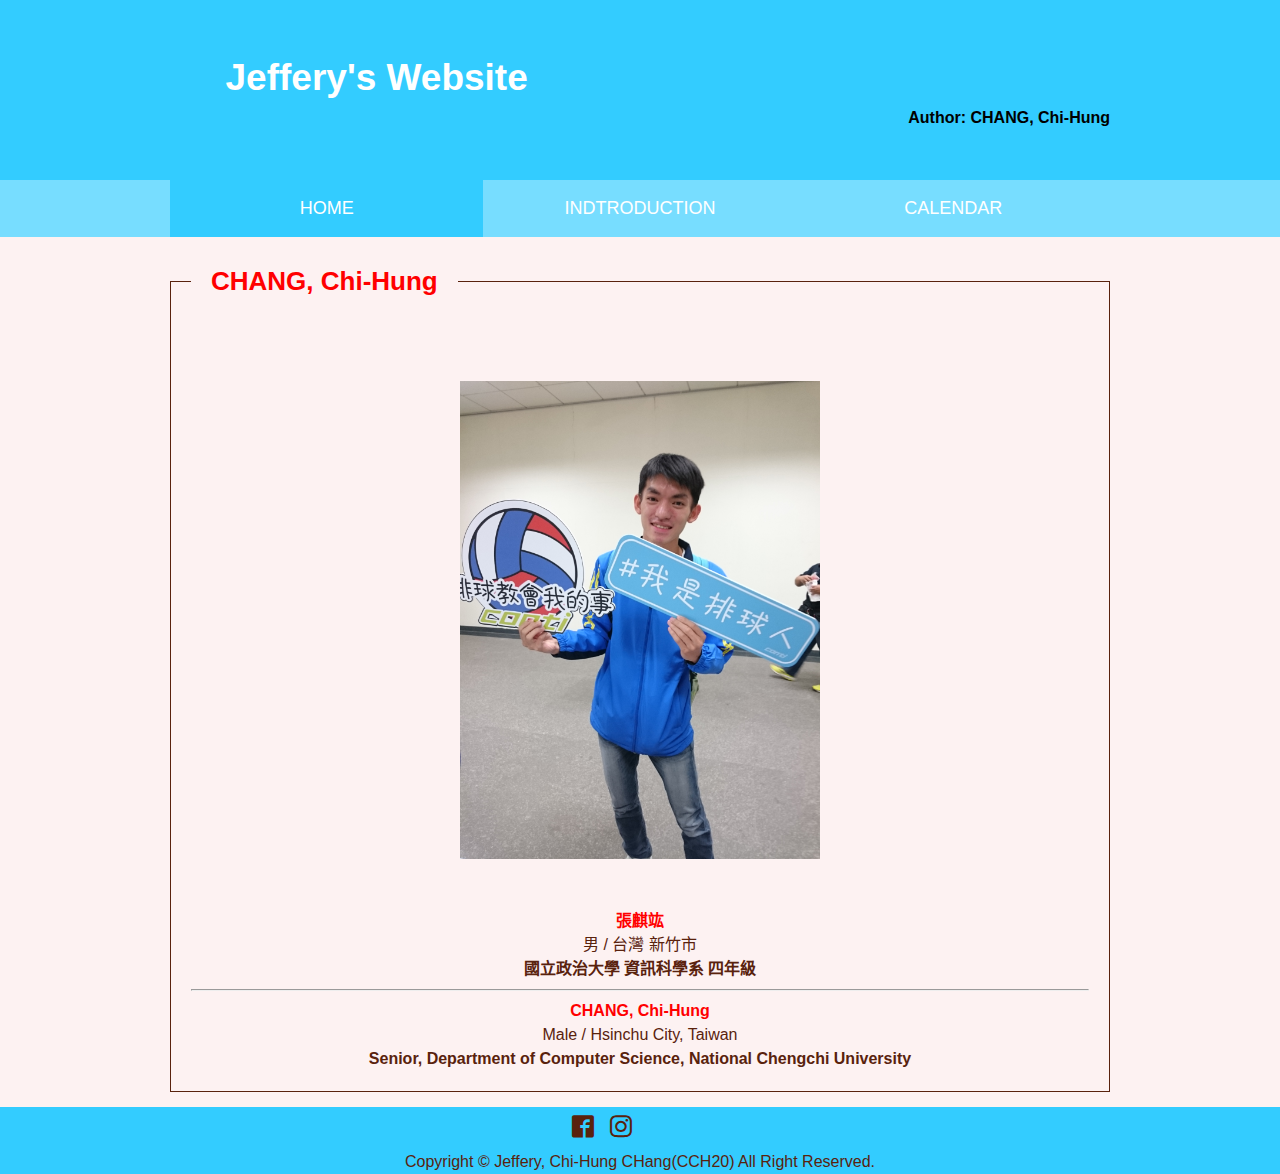
<file: index.html>
﻿<!DOCTYPE html>
<html lang="zh-TW">
	<head>
		<meta charset="UTF-8">
		<meta http-equiv="X-UA-Compatible" content="IE=Edge">

		<title>Jeffery's Website</title>

		<meta name='Keywords' content='麒竑,張麒竑,Chi-Hung,chang861224,cch20'>
		<meta name='viewport' content='width=device-width,initial-scale=1.0'>
		<link href='css/base.css' rel='stylesheet' media='all'>
		<link href='css/index.css' rel='stylesheet' media='all'>
	</head>

	<body id='index'>
		<header id='header'>
			<div class='inner'>
				<h1 id='title'>Jeffery's Website</h1>
				<p>Author: CHANG, Chi-Hung</p>
			</div>
		</header>

		<nav id='gnav'> 
			<ul class='inner'>
				<li><a href='./index.html' class='selected'>HOME</a></li>
				<li><a href='./gnav/intro.html'>INDTRODUCTION</a></li>
				<li><a href='./gnav/calendar.html'>CALENDAR</a></li>
			</ul>
		</nav>

		<div id='contents'>
			<main class='inner'>
				<fieldset class='field'>
					<legend class='fieldset_title'>CHANG, Chi-Hung</legend>

					<p id='profile_photo'>
					<img src='./img/Profile_Photo.JPG' alt='profile_photo'>
					</p>

					<p class='intro'>
					<strong>張麒竑</strong><br>
					男 / 台灣 新竹市<br>
					<strong>國立政治大學 資訊科學系 四年級</strong>
					</p>

					<hr>
					
					<p class='intro'>
					<strong>CHANG, Chi-Hung</strong><br>
					Male / Hsinchu City, Taiwan<br>
					<strong>Senior, Department of Computer Science, National Chengchi University</strong>
					</p>
				</fieldset>
			</main>
		</div>

		<footer id='footer' class='section'>
			<div class='inner'>
				<ul class='sns'>
					<li><a href='https://www.facebook.com/chang861224' class='icon-facebook2' title='Facebook'></a></li>
					<li><a href='https://www.instagram.com/chang861224' class='icon-instagram' title='Instagram'></a></li>
					<li><a href='https://github.com/chang861224' class='icon-github' title='GitHub'></a></li>
					<li><a href='mailto:chihung861224@gmail.com' class='icon-envelop' title='Email'></a></li>
				</ul>

				<p class="copyright">
					<small>Copyright &copy; Jeffery, Chi-Hung CHang(CCH20) All Right Reserved.</small>
				</p>
			</div>
		</footer>
	</body>
</html>
</file>
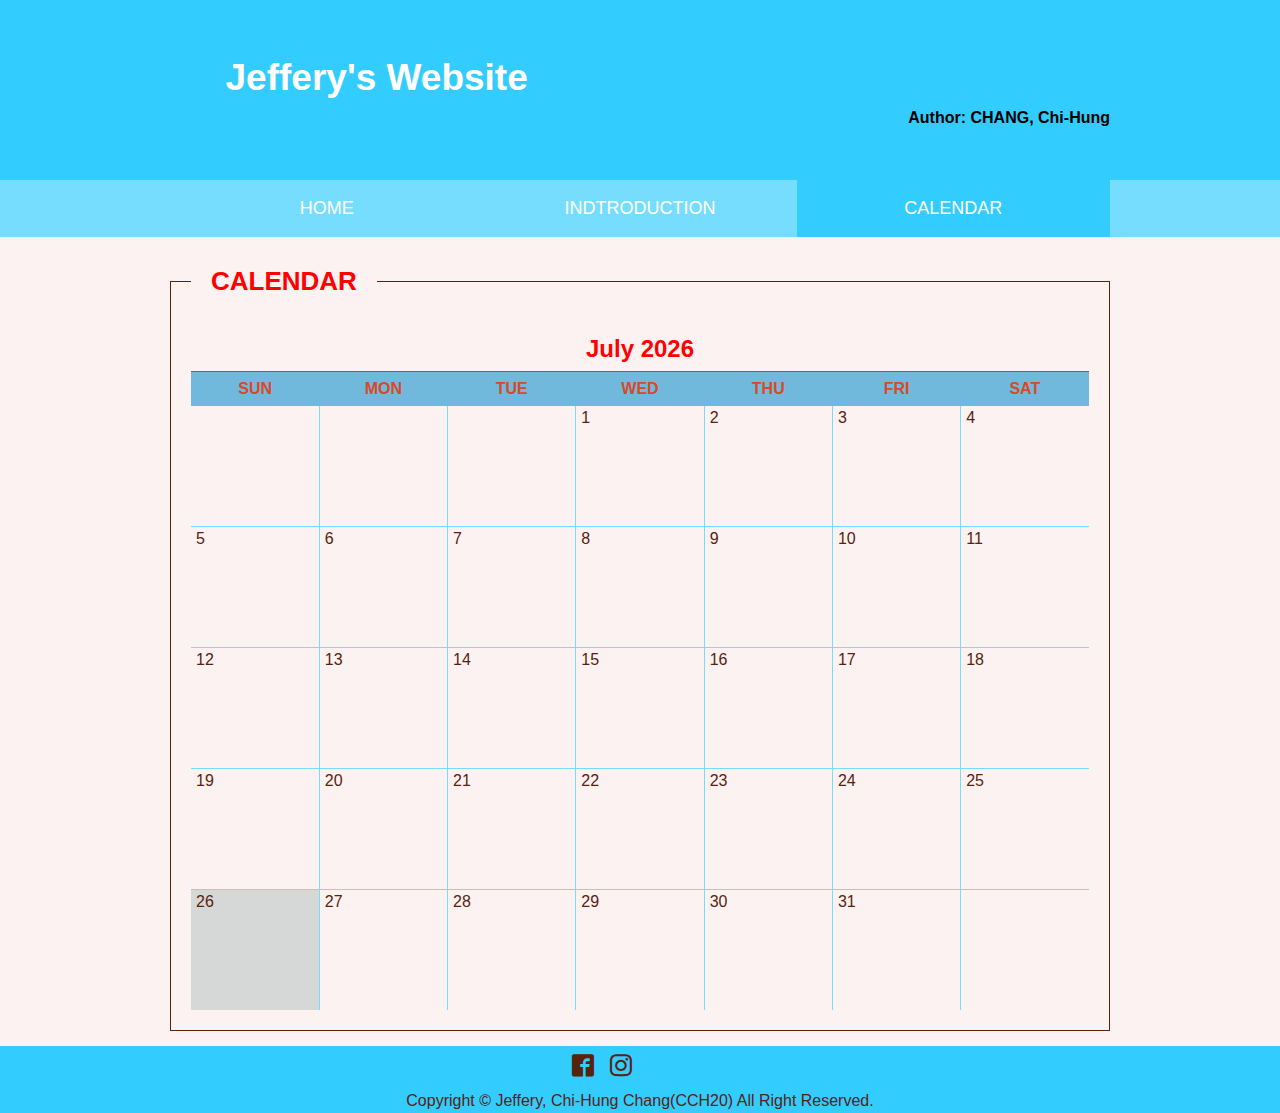
<file: gnav/calendar.html>
﻿<!DOCTYPE html>
<html lang="zh-TW">
	<head>
		<meta charset="UTF-8">
		<meta http-equiv="X-UA-Compatible" content="IE=Edge">

		<title>Jeffery's Website - Calendar</title>

		<meta name='Keywords' content='麒竑,張麒竑,Chi-Hung,chang861224,cch20'>
		<meta name='viewport' content='width=device-width,initial-scale=1.0'>
		<link href='../css/base.css' rel='stylesheet' media='all'>
		<link href='../css/calendar.css' rel='stylesheet' media='all'>
		<script type='text/javascript' src='../js/calendar.js'></script>
	</head>

	<body id='index'>
		<header id='header'>
			<div class='inner'>
				<h1 id='title'>Jeffery's Website</h1>
				<p>Author: CHANG, Chi-Hung</p>
			</div>
		</header>

		<nav id='gnav'> 
			<ul class='inner'>
				<li><a href='../index.html'>HOME</a></li>
				<li><a href='./intro.html'>INDTRODUCTION</a></li>
				<li><a href='./calendar.html' class='selected'>CALENDAR</a></li>
			</ul>
		</nav>

		<div id='contents'>
			<main class='inner'>
				<fieldset class='field'>
					<legend class='fieldset_title'>CALENDAR</legend>

					<script type='text/javascript'>
						get_calendar();
					</script>
				</fieldset>
			</main>
		</div>

		<footer id='footer' class='section'>
			<ul class='sns'>
				<li><a href='https://www.facebook.com/chang861224' class='icon-facebook2' title='Facebook'></a></li>
				<li><a href='https://www.instagram.com/chang861224' class='icon-instagram' title='Instagram'></a></li>
				<li><a href='https://github.com/chang861224' class='icon-github' title='GitHub'></a></li>
				<li><a href='mailto:chihung861224@gmail.com' class='icon-envelop' title='Email'></a></li>
			</ul>

			<p class="copyright">
			<small>Copyright &copy; Jeffery, Chi-Hung Chang(CCH20) All Right Reserved.</small>
			</p>
		</footer>
	</body>
</html>
</file>
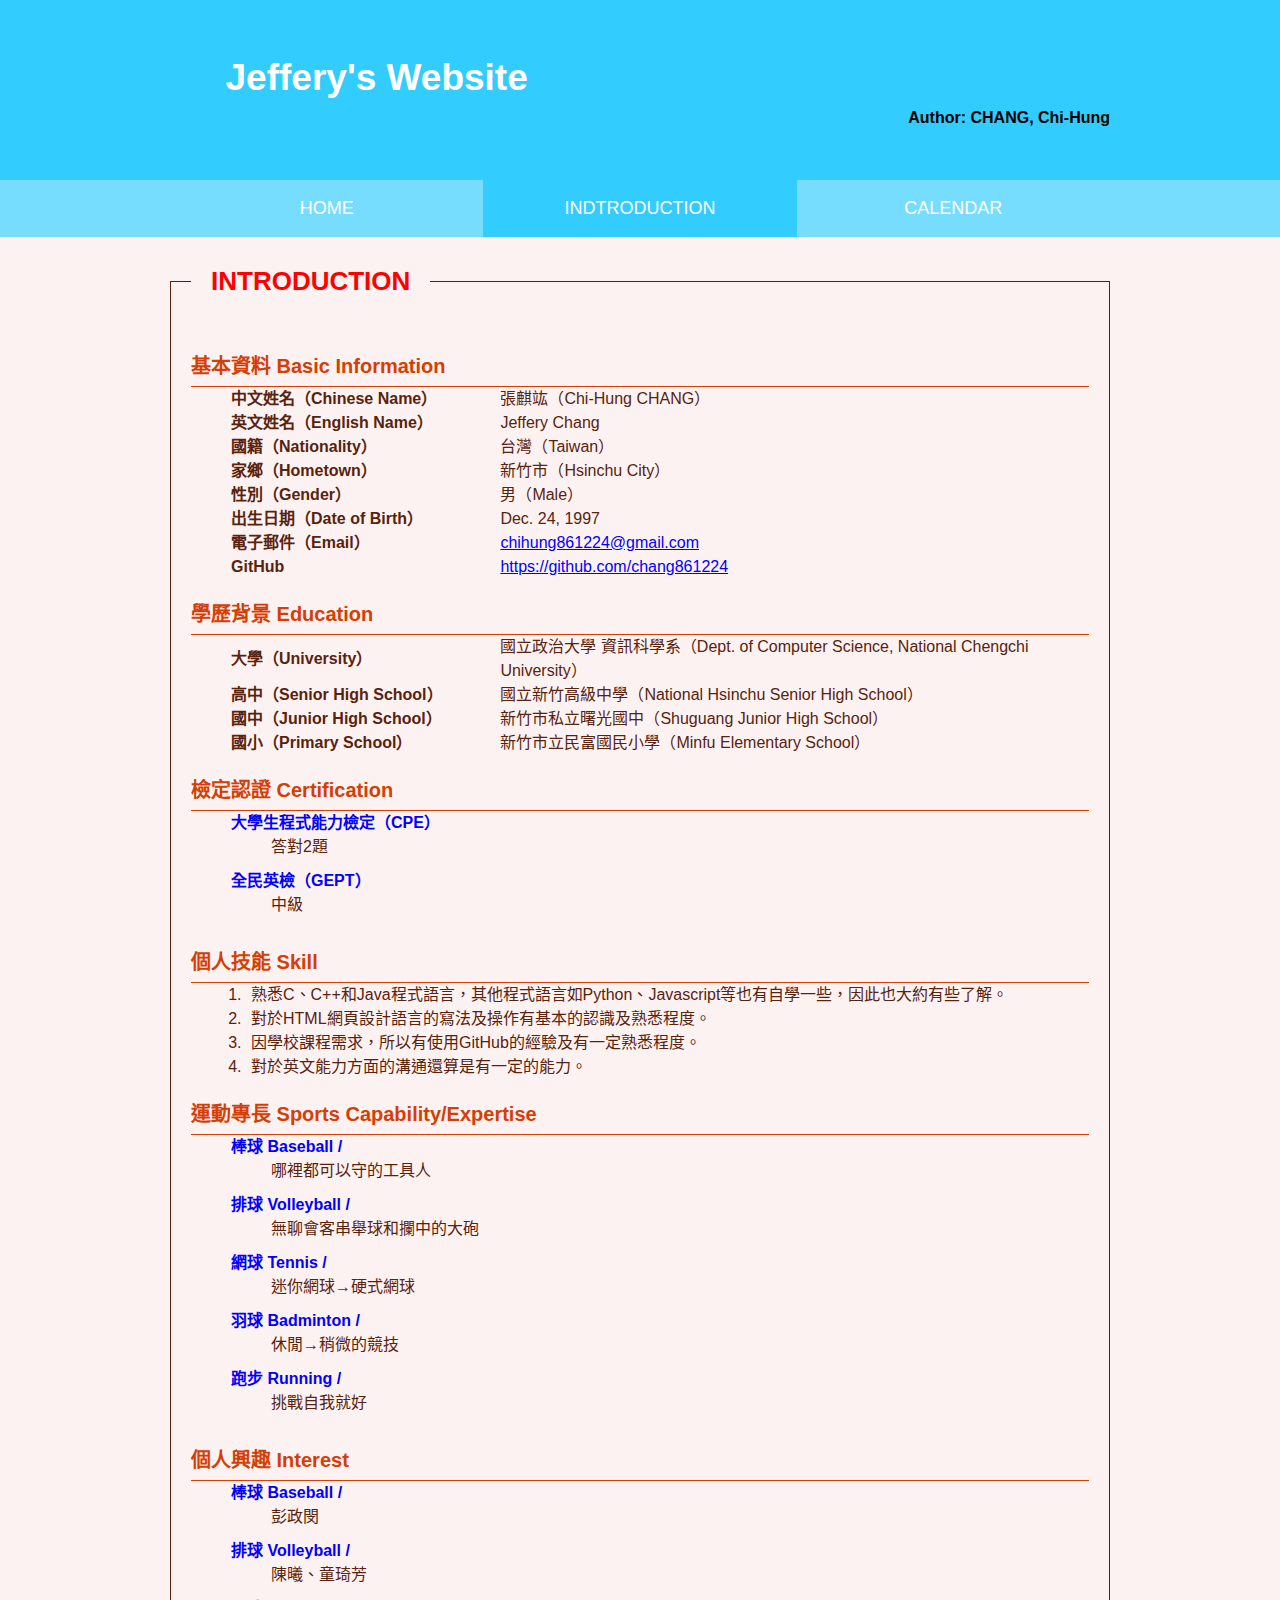
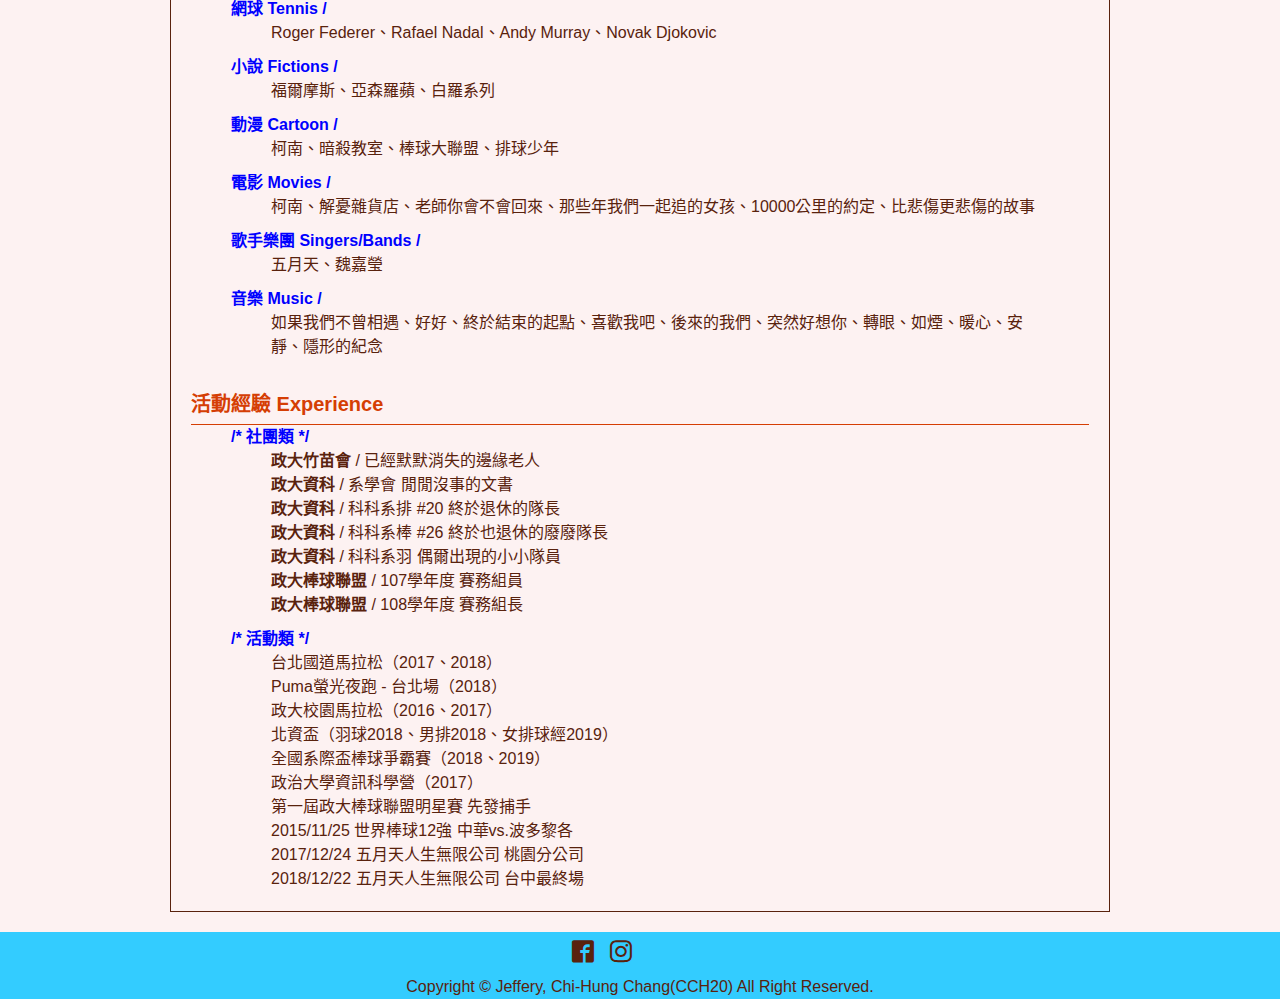
<file: gnav/intro.html>
﻿<!DOCTYPE html>
<html lang="zh-TW">
	<head>
		<meta charset="UTF-8">
		<meta http-equiv="X-UA-Compatible" content="IE=Edge">

		<title>Jeffery's Website - Intro</title>

		<meta name='Keywords' content='麒竑,張麒竑,Chi-Hung,chang861224,cch20'>
		<meta name='viewport' content='width=device-width,initial-scale=1.0'>
		<link href='../css/base.css' rel='stylesheet' media='all'>
		<link href='../css/intro.css' rel='stylesheet' media='all'>
	</head>

	<body id='index'>
		<header id='header'>
			<div class='inner'>
				<h1 id='title'>Jeffery's Website</h1>
				<p>Author: CHANG, Chi-Hung</p>
			</div>
		</header>

		<nav id='gnav'> 
			<ul class='inner'>
				<li><a href='../index.html'>HOME</a></li>
				<li><a href='./intro.html' class='selected'>INDTRODUCTION</a></li>
				<li><a href='./calendar.html'>CALENDAR</a></li>
			</ul>
		</nav>

		<div id='contents'>
			<main class='inner'>
				<fieldset class='field'>
					<legend class='fieldset_title'>INTRODUCTION</legend>

					<div class='section'>
						<h3 class='heading'>基本資料 Basic Information</h3>

						<table class='table'>
							<tr>
								<td>中文姓名（Chinese Name）</td><td>張麒竑（Chi-Hung CHANG）</td>
							</tr>

							<tr>
								<td>英文姓名（English Name）</td><td>Jeffery Chang</td>
							</tr>

							<tr>
								<td>國籍（Nationality）</td><td>台灣（Taiwan）</td>
							</tr>

							<tr>
								<td>家鄉（Hometown）</td><td>新竹市（Hsinchu City）</td>
							</tr>

							<tr>
								<td>性別（Gender）</td><td>男（Male）</td>
							</tr>

							<tr>
								<td>出生日期（Date of Birth）</td><td>Dec. 24, 1997</td>
							</tr>

							<tr>
								<td>電子郵件（Email）</td><td><a class='link' href='mailto:chihung861224@gmail.com'>chihung861224@gmail.com</a></td>
							</tr>
							
							<tr>
								<td>GitHub</td><td><a class='link' href='https://github.com/chang861224'>https://github.com/chang861224</a></td>
							</tr>
						</table>
					</div>


					<div class='section'>
						<h3 class='heading'>學歷背景 Education</h3>

						<table class='table'>
							<tr>
								<td>大學（University）</td><td>國立政治大學 資訊科學系（Dept. of Computer Science, National Chengchi University）</td>
							</tr>

							<tr>
								<td>高中（Senior High School）</td><td>國立新竹高級中學（National Hsinchu Senior High School）</td>
							</tr>

							<tr>
								<td>國中（Junior High School）</td><td>新竹市私立曙光國中（Shuguang Junior High School）</td>
							</tr>

							<tr>
								<td>國小（Primary School）</td><td>新竹市立民富國民小學（Minfu Elementary School）</td>
							</tr>
						</table>
					</div>

					<div class='section'>
						<h3 class='heading'>檢定認證 Certification</h3>

						<dl>
							<dt>大學生程式能力檢定（CPE）</dt>
							<dd class='padding_bottom_10px'>答對2題</dd>

							<dt>全民英檢（GEPT）</dt>
							<dd class='padding_bottom_10px'>中級</dd>
						</dl>
					</div>

					<div class='section'>
						<h3 class='heading'>個人技能 Skill</h3>

						<ol>
							<li>熟悉C、C++和Java程式語言，其他程式語言如Python、Javascript等也有自學一些，因此也大約有些了解。</li>
							<li>對於HTML網頁設計語言的寫法及操作有基本的認識及熟悉程度。</li>
							<li>因學校課程需求，所以有使用GitHub的經驗及有一定熟悉程度。</li>
							<li>對於英文能力方面的溝通還算是有一定的能力。</li>
						</ol>
					</div>

					<div class='section'>
						<h3 class='heading'>運動專長 Sports Capability/Expertise</h3>

						<dl>
							<dt>棒球 Baseball /</dt>
							<dd class='padding_bottom_10px'>哪裡都可以守的工具人</dd>

							<dt>排球 Volleyball /</dt>
							<dd class='padding_bottom_10px'>無聊會客串舉球和攔中的大砲</dd>

							<dt>網球 Tennis /</dt>
							<dd class='padding_bottom_10px'>迷你網球→硬式網球</dd>

							<dt>羽球 Badminton /</dt>
							<dd class='padding_bottom_10px'>休閒→稍微的競技</dd>

							<dt>跑步 Running /</dt>
							<dd class='padding_bottom_10px'>挑戰自我就好</dd>

						</dl>
					</div>

					<div class='section'>
						<h3 class='heading'>個人興趣 Interest</h3>

						<dl>
							<dt>棒球 Baseball /</dt>
							<dd class='padding_bottom_10px'>彭政閔</dd>

							<dt>排球 Volleyball /</dt>
							<dd class='padding_bottom_10px'>陳曦、童琦芳</dd>

							<dt>網球 Tennis /</dt>
							<dd class='padding_bottom_10px'>Roger Federer、Rafael Nadal、Andy Murray、Novak Djokovic</dd>

							<dt>小說 Fictions /</dt>
							<dd class='padding_bottom_10px'>福爾摩斯、亞森羅蘋、白羅系列</dd>

							<dt>動漫 Cartoon /</dt>
							<dd class='padding_bottom_10px'>柯南、暗殺教室、棒球大聯盟、排球少年</dd>

							<dt>電影 Movies /</dt>
							<dd class='padding_bottom_10px'>柯南、解憂雜貨店、老師你會不會回來、那些年我們一起追的女孩、10000公里的約定、比悲傷更悲傷的故事</dd>

							<dt>歌手樂團 Singers/Bands /</dt>
							<dd class='padding_bottom_10px'>五月天、魏嘉瑩</dd>

							<dt>音樂 Music /</dt>
							<dd class='padding_bottom_10px'>如果我們不曾相遇、好好、終於結束的起點、喜歡我吧、後來的我們、突然好想你、轉眼、如煙、暖心、安靜、隱形的紀念</dd>
						</dl>
					</div>

					<div class='section'>
						<h3 class='heading'>活動經驗 Experience</h3>

						<dl>
							<dt>/* 社團類 */</dt>
							<dd><strong>政大竹苗會</strong> / 已經默默消失的邊緣老人</dd>
							<dd><strong>政大資科</strong> / 系學會 閒閒沒事的文書</dd>
							<dd><strong>政大資科</strong> / 科科系排 #20 終於退休的隊長</dd>
							<dd><strong>政大資科</strong> / 科科系棒 #26 終於也退休的廢廢隊長</dd>
							<dd><strong>政大資科</strong> / 科科系羽 偶爾出現的小小隊員</dd>
							<dd><strong>政大棒球聯盟</strong> / 107學年度 賽務組員</dd>
							<dd class='padding_bottom_10px'><strong>政大棒球聯盟</strong> / 108學年度 賽務組長</dd>

							<dt>/* 活動類 */</dt>
							<dd>台北國道馬拉松（2017、2018）</dd>
							<dd>Puma螢光夜跑 - 台北場（2018）</dd>
							<dd>政大校園馬拉松（2016、2017）</dd>
							<dd>北資盃（羽球2018、男排2018、女排球經2019）</dd>
							<dd>全國系際盃棒球爭霸賽（2018、2019）</dd>
							<dd>政治大學資訊科學營（2017）</dd>
							<dd>第一屆政大棒球聯盟明星賽 先發捕手</dd>
							<dd>2015/11/25 世界棒球12強 中華vs.波多黎各</dd>
							<dd>2017/12/24 五月天人生無限公司 桃園分公司</dd>
							<dd>2018/12/22 五月天人生無限公司 台中最終場</dd>
						</dl>
					</div>
				</fieldset>
			</main>
		</div>

		<footer id='footer' class='section'>
			<ul class='sns'>
				<li><a href='https://www.facebook.com/chang861224' class='icon-facebook2' title='Facebook'></a></li>
				<li><a href='https://www.instagram.com/chang861224' class='icon-instagram' title='Instagram'></a></li>
				<li><a href='https://github.com/chang861224' class='icon-github' title='GitHub'></a></li>
				<li><a href='mailto:chihung861224@gmail.com' class='icon-envelop' title='Email'></a></li>
			</ul>

			<p class="copyright">
				<small>Copyright &copy; Jeffery, Chi-Hung Chang(CCH20) All Right Reserved.</small>
			</p>
		</footer>
	</body>
</html>
</file>
<file: css/index.css>
.intro{
	text-align: center;
}
.intro strong:first-child{
	color: red;
}

#profile_photo{
	width: 100%;
	text-align: center;
	margin-top: 50px;
	margin-bottom: 50px;
}
#profile_photo img{
	width: 40%;
}
</file>
<file: css/calendar.css>
.heading{
	width: 100%;
	height: 35px;
	padding-bottom: 5px;
	border-bottom: #d53e04 1px solid;
	color: red;
	font-size: 24px;
	text-align: center;
}

.schedule{
	width: 100%;
	padding-left: 1%;
	padding-right: 1%;
}
.schedule tr:not(:first-child):not(:last-child){
	border-bottom: #77ddff 0.5px solid;
}
.schedule tr{
	width: 100%;
}
.schedule th{
	width: 14.2857%;
	padding-top: 5px;
	padding-bottom: 5px;
	color: #d94927;
	background-color: #70b9dd;
}
.schedule td{
	width: 14.2857%;
	height: 200px;
	vertical-align: text-top;
}
.schedule td:not(:last-child){
	border-right: #77ddff 0.5px solid;
}
@media screen and (min-width: 640px){
	.schedule td{
		height: 120px;
	}
}

.date{
	padding-left: 5px;
	padding-bottom: 10px;
}

td .event{
	font-size: 9px;
	padding-left: 3px;
	padding-right: 3px;
	padding-bottom: 5px;
}
td .event:nth-child(2n){
	color: blue;
}
td .event:nth-child(2n-1){
	color: red;
}
@media screen and (min-width: 640px){
	td .event{
		font-size: 12px;
		padding-left: 10px;
		padding-right: 10px;
	}
}

.today{
	background-color: rgb(214, 216, 215);
}
</file>
<file: css/intro.css>
.table{
	width: 100%;
}
.table td:first-child{
	font-weight: bold;
	width: 30%;
}
.table td:last-child{
	width: 70px;
}
@media screen and (min-width: 640px){
	.table td:first-child{
		padding-left: 40px;
	}
	.table td:last-child{
		padding-left: 40px;
	}
}

.section{
	margin-top: 20px;
}
.section dt{
	font-weight: bold;
	color: blue;
}
.section dd{
	padding-left: 20px;
}
.section .padding_bottom_10px{
	padding-bottom: 10px;
}
@media screen and (min-width: 640px){
	.section dt{
		padding-left: 40px;
		padding-right: 40px;
	}
	.section dd{
		padding-left: 80px;
		padding-right: 40px;
	}
}

main li{
	margin-left: 20px;
	padding-left: 5px;
}
@media screen and (min-width: 640px){
	main li{
		margin-left: 55px;
		padding-right: 40px;
	}
}

.heading{
	width: 100%;
	height: 35px;
	border-bottom: #d53e04 1px solid;
	color: #d53e04;
	font-size: 20px;
}

.link{
	color: blue;
	text-decoration: underline;
}
</file>
<file: css/base.css>
@charset 'UTF-8';

/*
==================================================
RESET CSS
==================================================
 */
html, body, div, span, object, iframe,
h1, h2, h3, h4, h5, h6, p, blockquote, pre,
abbr, address, cite, code,
del, dfn, em, img, ins, kbd, q, samp,
small, strong, sub, sup, var,
b, i,
dl, dt, dd, ol, ul, li,
fieldset, form, label, legend,
table, caption, tbody, tfoot, thead, tr, th, td,
article, aside, canvas, details, figcaption, figure,
footer, header, main, menu, nav, section, summary,
time, mark, audio, video{
	margin: 0;
	padding: 0;
	border: 0;
	font-size: 100%;
}

article, aside, details, figcaption, figure,
footer, header, main, menu, nav, section{
	display: block;
}

html{
	-webkit-text-size-adjust: 100%;
}

body{
	color: #59220d;
	line-height: 1.5;
	font-size: 16px;
	font-family: sans-serif, "Microsoft JhengHei";
}

img{
	border: 0;
	max-width: 100%;
	height: auto;
}

ul{
	list-style-type: none;
}

table{
	border-collapse: collapse;
	border-spacing: 0;
}

img, input, select, textarea{
	vertical-align: middle;
}

a{
	color: #59220d;
	text-decoration: none;
	transition: 0.5s;
}

a:hover{
	color: #d53e04;
}

a:hover img{
	opacity: 0.7;
}


/* ICON FONTS */
@font-face {
  font-family: 'icomoon';
  src:  url('fonts/icomoon.eot?o3r1an');
  src:  url('fonts/icomoon.eot?o3r1an#iefix') format('embedded-opentype'),
    url('fonts/icomoon.ttf?o3r1an') format('truetype'),
    url('fonts/icomoon.woff?o3r1an') format('woff'),
    url('fonts/icomoon.svg?o3r1an#icomoon') format('svg');
  font-weight: normal;
  font-style: normal;
}

[class^="icon-"], [class*=" icon-"] {
  /* use !important to prevent issues with browser extensions that change fonts */
  font-family: 'icomoon' !important;
  speak: none;
  font-style: normal;
  font-weight: normal;
  font-variant: normal;
  text-transform: none;
  line-height: 1;

  /* Better Font Rendering =========== */
  -webkit-font-smoothing: antialiased;
  -moz-osx-font-smoothing: grayscale;
}

.icon-envelop:before {
  content: "\e945";
}
.icon-facebook2:before {
  content: "\ea91";
}
.icon-instagram:before {
  content: "\ea92";
}
.icon-github:before {
  content: "\eab0";
}


/*
==================================================
BASE LAYOUT
==================================================
 */

/* HEADER */
#header{
	padding: 30px;
	background-size: cover;
	background-position-y: 70%;
	background-color: #33ccff;
	background-size: cover;
	text-align: center;
	position: relative;
	display: block;
}
#header p{
	font-size: 12px;
	font-weight: bold;
	color: black;
	text-align: right;
}
@media screen and (min-width: 640px){
	#header{
		padding: 50px;
	}
	#header p{
		font-size: 16px;
	}
}

#title{
	width: 50%;
	max-width: 840px;
	color: white;
	font-size: 20px;
	font-weight: bold;
	display: table-cell;
	vertical-align: middle;
}
@media screen and (min-width: 640px){
	#title{
		font-size: 37px;
		width: 68%;
		padding-right: 7%;
	}
}

/* BASIC DESIGN */
#index{
	background-color: #fdf2f2;
}

.inner{
	max-width: 940px;
	padding-left: 10px;
	padding-right: 10px;
	margin: auto;
}
.inner:after{
	content: "";
	display: block;
	clear: both;
}

/* FIELDSET */
.field{
	max-width: 100%;
	padding: 10px;
	border: solid 1px;
}
@media screen and (min-width: 640px){
	.field{
		padding: 20px;
	}
}

.fieldset_title{
	padding: 10px;
	font-size: 20px;
	font-weight: bold;
	color: red;
}
@media screen and (min-width: 640px){
	.fieldset_title{
		padding: 10px 20px;
		font-size: 26px;
	}
}

/* NGAV */
#gnav{
	background-color: #77ddff;
}
#gnav ul{
	overflow: hidden;
}
#gnav li{
	float: left;
	width: 33.3333%;
	text-align: center;
}
#gnav a{
	display: block;
	padding: 15px 0;
	color: #fff;
	text-decoration: none;
	font-size: 12px;
}
#gnav a:hover{
	background-color: #33ccff;
}
.selected{
	display: block;
	color: #fff;
	background-color: #33ccff;
	text-decoration: none;
	font-size: 12px;
}
@media screen and (min-width: 640px){
	#gnav a{
		font-size: 18px;
	}
	.selected{
		font-size: 18px;
	}
}

/* CONTENTS */
#contents{
	width: 100%;
	margin-top: 15px;
	margin-bottom: 15px;
}

/* FOOTER */
#footer{
	background-color: #33ccff;
}

/* COPYRIGHT */
.copyright{
	text-align: center;
}

/* SNS */
.sns{
	font-size: 22px;
	text-align: center;
}
.sns li{
	display: inline-block;
	padding: 5px;
}
</file>
